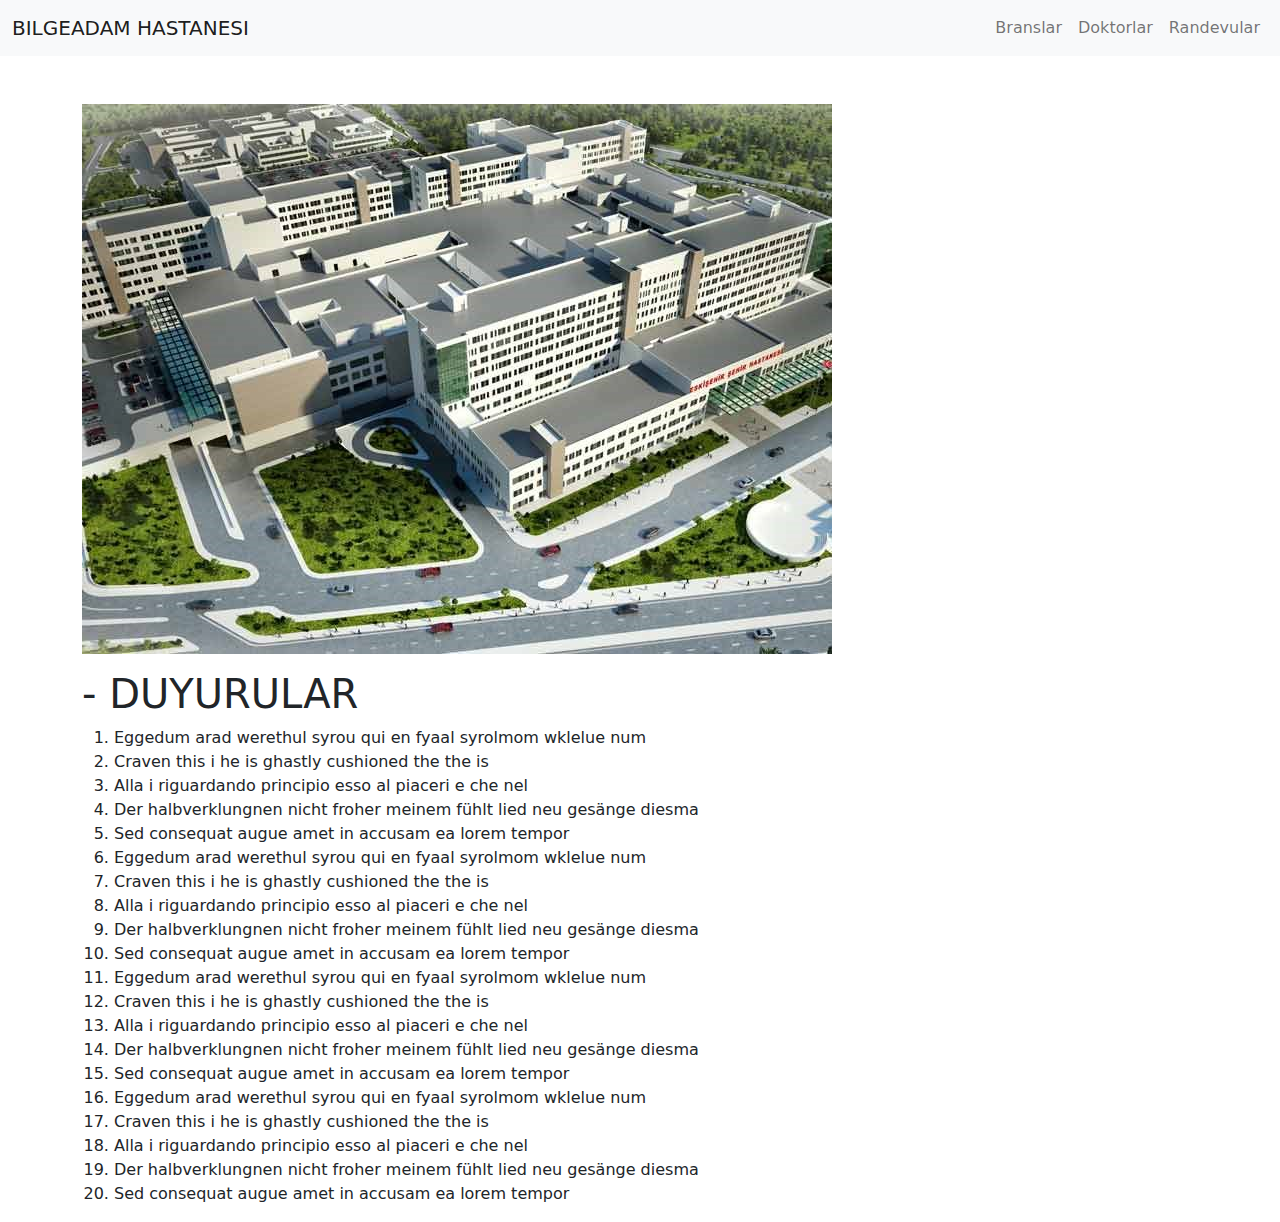
<file: Hastane_Otomasyon/Hastane_Otomasyon/index.html>
﻿<!DOCTYPE html>
<html>
<head>
    <meta charset="utf-8" />
    <title>Hastane Otomasyonu</title>
    <link href="Content/bootstrap.css" rel="stylesheet" />
    <script src="Scripts/bootstrap.js"></script>
    <script src="Scripts/bootstrap.bundle.js"></script>
</head>
<body>
    <!--NAVBAR-->
    <nav class="navbar navbar-expand-lg navbar-light bg-light">
        <div class="container-fluid">
            <a class="navbar-brand" aria-current="page" href="index.html">BILGEADAM HASTANESI</a>
            <button class="navbar-toggler" type="button" data-bs-toggle="collapse" data-bs-target="#navbarSupportedContent" aria-controls="navbarSupportedContent" aria-expanded="false" aria-label="Toggle navigation">
                <span class="navbar-toggler-icon"></span>
            </button>
            <div class="collapse navbar-collapse" id="navbarSupportedContent">
                <ul class="navbar-nav ms-auto mb-2 mb-lg-0">
                    <li class="nav-item">
                        <a class="nav-link" href="pages/brans.html">Branslar</a>
                    </li>
                    <li class="nav-item">
                        <a class="nav-link" href="pages/doktor.html">Doktorlar</a>
                    </li>
                    <li class="nav-item">
                        <a class="nav-link" href="pages/randevu.html">Randevular</a>
                    </li>

                </ul>
            </div>
        </div>
    </nav>
    <!--PICTURE-->
    <br /><br />
    <div class="container";
    >
        <div class="anasayfa" style="float: left;">
            <img src="images/961fdc44-7880-46e0-a567-1bd787200d68.jpg" />
        </div>
        <div class="anasayfa" style="float:left">
            <p>
                <h1> - DUYURULAR</h1>
                <ol>
                    <li>
                        Eggedum arad werethul syrou qui en fyaal syrolmom wklelue num
                    </li>
                    <li>
                        Craven this i he is ghastly cushioned the the is
                    </li>
                    <li>
                        Alla i riguardando principio esso al piaceri e che nel
                    </li>
                    <li>
                        Der halbverklungnen nicht froher meinem fühlt lied neu gesänge diesma
                    </li>
                    <li>
                        Sed consequat augue amet in accusam ea lorem tempor
                    </li>
                    <li>
                        Eggedum arad werethul syrou qui en fyaal syrolmom wklelue num
                    </li>
                    <li>
                        Craven this i he is ghastly cushioned the the is
                    </li>
                    <li>
                        Alla i riguardando principio esso al piaceri e che nel
                    </li>
                    <li>
                        Der halbverklungnen nicht froher meinem fühlt lied neu gesänge diesma
                    </li>
                    <li>
                        Sed consequat augue amet in accusam ea lorem tempor
                    </li>
                    <li>
                        Eggedum arad werethul syrou qui en fyaal syrolmom wklelue num
                    </li>
                    <li>
                        Craven this i he is ghastly cushioned the the is
                    </li>
                    <li>
                        Alla i riguardando principio esso al piaceri e che nel
                    </li>
                    <li>
                        Der halbverklungnen nicht froher meinem fühlt lied neu gesänge diesma
                    </li>
                    <li>
                        Sed consequat augue amet in accusam ea lorem tempor
                    </li>
                    <li>
                        Eggedum arad werethul syrou qui en fyaal syrolmom wklelue num
                    </li>
                    <li>
                        Craven this i he is ghastly cushioned the the is
                    </li>
                    <li>
                        Alla i riguardando principio esso al piaceri e che nel
                    </li>
                    <li>
                        Der halbverklungnen nicht froher meinem fühlt lied neu gesänge diesma
                    </li>
                    <li>
                        Sed consequat augue amet in accusam ea lorem tempor
                    </li>
                </ol>
            </p>
        </div>


    </div>
</body>
</html>
</file>
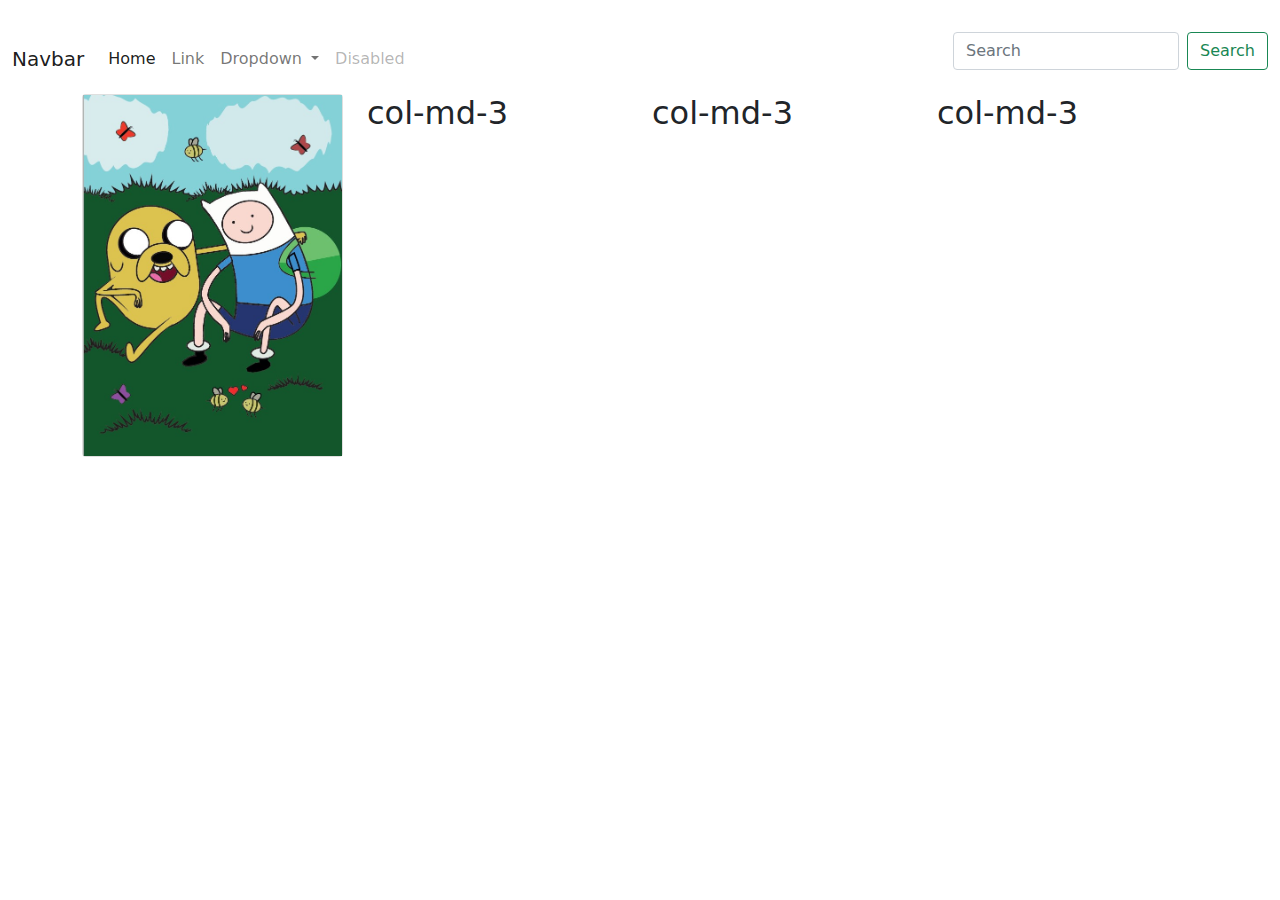
<file: WEB_Tekrar/HTML-CSS-Bootstrap/index.html>
﻿﻿<!DOCTYPE html>
<html>
<head>
    <meta charset="utf-8" />
    <title></title>
    <link href="css/bootstrap.css" rel="stylesheet" />
    <link href="css/style.css" rel="stylesheet" />
</head>
<body>
    <nav class="navbar navbar-expand-lg navbar-light bg-red">
        <div class="container-fluid">
            <a class="navbar-brand" href="#">Navbar</a>
            <button class="navbar-toggler" type="button" data-bs-toggle="collapse" data-bs-target="#navbarSupportedContent" aria-controls="navbarSupportedContent" aria-expanded="false" aria-label="Toggle navigation">
                <span class="navbar-toggler-icon"></span>
            </button>
            <div class="collapse navbar-collapse" id="navbarSupportedContent">
                <ul class="navbar-nav me-auto mb-2 mb-lg-0">
                    <li class="nav-item">
                        <a class="nav-link active" aria-current="page" href="#">Home</a>
                    </li>
                    <li class="nav-item">
                        <a class="nav-link" href="#">Link</a>
                    </li>
                    <li class="nav-item dropdown">
                        <a class="nav-link dropdown-toggle" href="#" id="navbarDropdown" role="button" data-bs-toggle="dropdown" aria-expanded="false">
                            Dropdown
                        </a>
                        <ul class="dropdown-menu" aria-labelledby="navbarDropdown">
                            <li><a class="dropdown-item" href="#">Action</a></li>
                            <li><a class="dropdown-item" href="#">Another action</a></li>
                            <li><hr class="dropdown-divider"></li>
                            <li><a class="dropdown-item" href="#">Something else here</a></li>
                        </ul>
                    </li>
                    <li class="nav-item">
                        <a class="nav-link disabled">Disabled</a>
                    </li>
                </ul>
                <form class="d-flex">
                    <input class="form-control me-2" type="search" placeholder="Search" aria-label="Search">
                    <button class="btn btn-outline-success" type="submit">Search</button>
                </form>
            </div>
        </div>
    </nav>

    <div class="container">
        <div class="row">
            <div class="col-md-3">
                <div class="card">
                    <img src="images/adventuretime.jpg" />
                </div>
            </div>
            <div class="col-md-3">
                <h2>col-md-3</h2>
            </div>
            <div class="col-md-3">
                <h2>col-md-3</h2>
            </div>
            <div class="col-md-3">
                <h2>col-md-3</h2>
            </div>
        </div>
    </div>
</body>
</html>
</file>
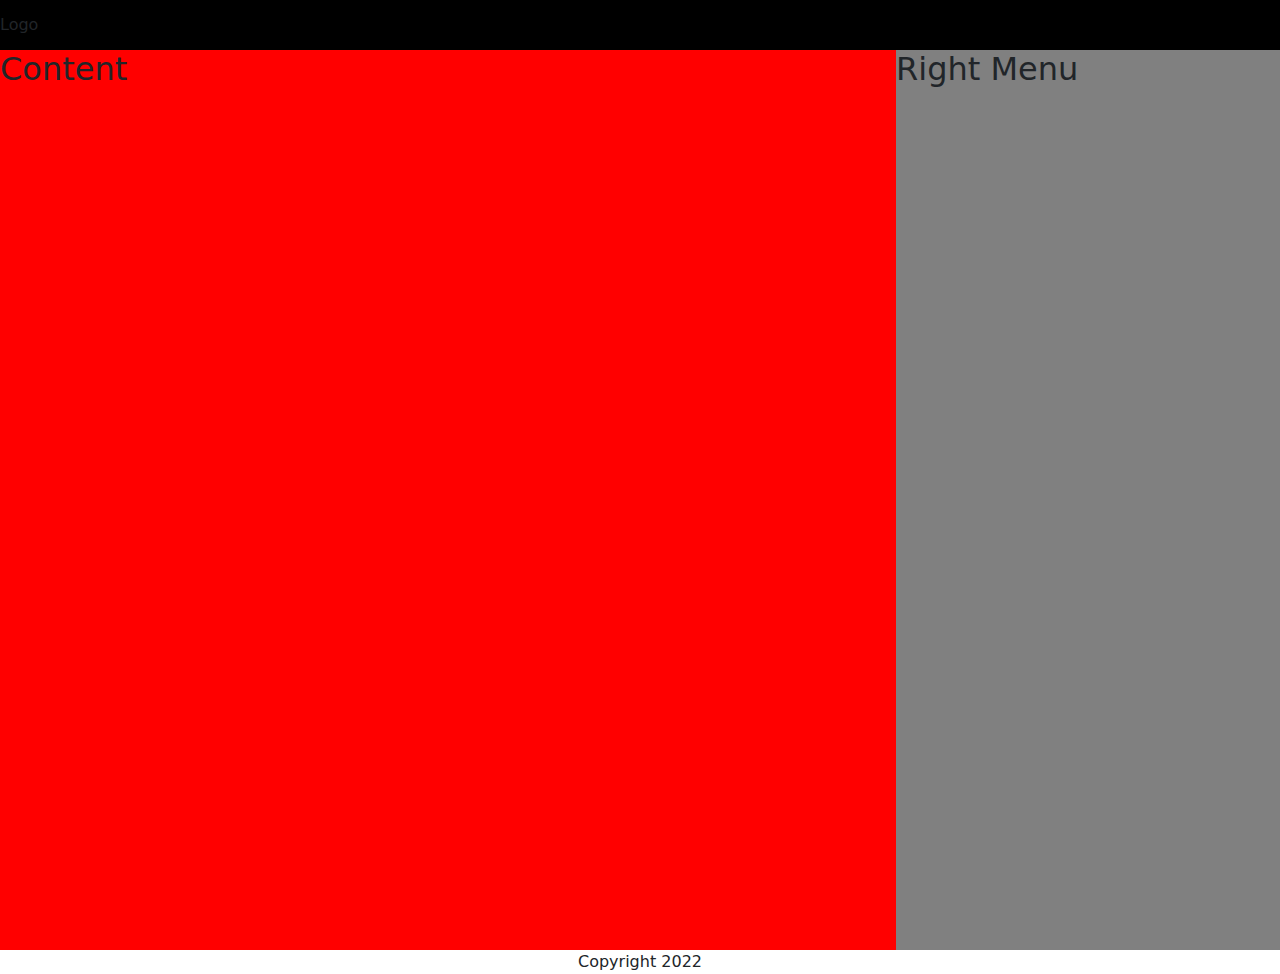
<file: WEB_Tekrar/HTML-CSS-Bootstrap/index2.html>
﻿<html>
<head>
    <meta name="keywords" content="OOP,HTML,Javascript,CSS,Bootstrap" /> <!--Arama motoruna sayfa hakkinda ihtiyac duydugu veriyi saglayan kisim metadir.-->
    <meta name="author" content="Bilge Adam" />
    <meta name="description" content="Bu sayfa deneme sayfasidir." />
    <title>Anasayfa</title> <!--Sekmede yazacak olan yazi-->

    <!--<link href="css/site.css" rel="stylesheet" />-->
    <link href="css/bootstrap.css" rel="stylesheet" />
    <style>
        .navbar {
            width: 100%;
            height: 50px;
            background-color: black;
        }

        .maincontainer {
            float: left;
            width: 100%;
            height:100%;
        }

            .maincontainer .content {
                float: left;
                background-color: red;
                width: 70%;
                height: 100%;
            }

            .maincontainer .rightmenu {
                float: left;
                background-color: gray;
                width: 30%;
                height: 100%;
            }
    </style>
</head>
<body>
    <!--Navbar-->
    <div class="navbar">
        <span>Logo</span>
    </div>

    <div class="maincontainer">
        <!--Content-->
        <div class="content">
            <h2>Content</h2>
        </div>
        <!--Right Sidebar-->
        <div class="rightmenu">
            <h2>Right Menu</h2>
        </div>
    </div>



    <!--Footer-->
    <div class="footer">
        <center><span>Copyright 2022</span></center>
    </div>

</body>
</html>
</file>
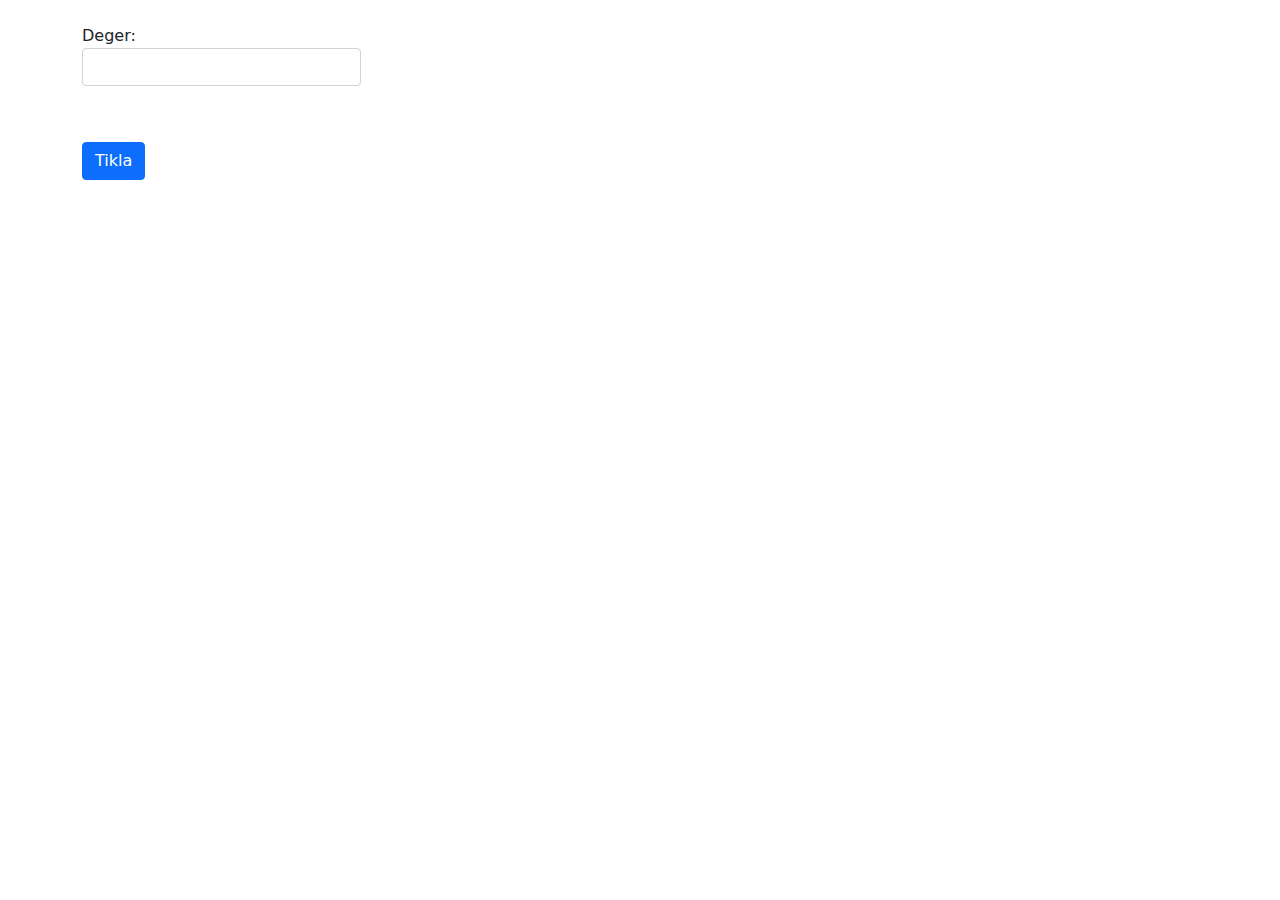
<file: WEB_Tekrar/Javascript/2.html>
﻿<!DOCTYPE html>
<html>
<head>
    <meta charset="utf-8" />
    <title></title>
    <link href="css/bootstrap.css" rel="stylesheet" />

    <script>
        //Function
        function Deger() {
            //alert('Calisiyor')
            var input = document.getElementById('txtDeger').value;
            //console.log(input);
            document.getElementById('content').innerHTML = input;

            //Butona basildiginda; txtDeger kismindaki yaziyi al, h1 olarak belirtilen alanda goster.
        }
    </script>

</head>
<body>
    <div class="container">
        <div class="row-mt-2">
            <div class="col-md-3">
                <br />
                <label>Deger: </label>
                
                <input type="text" class="form-control" id="txtDeger" />
            </div>
            <br />
            <h1 id="content"></h1>
        </div>
        <div>
            <br />
            <input class="btn btn-primary" type="button" value="Tikla" onclick="Deger()" />
        </div>
    </div>
</body>
</html>
</file>
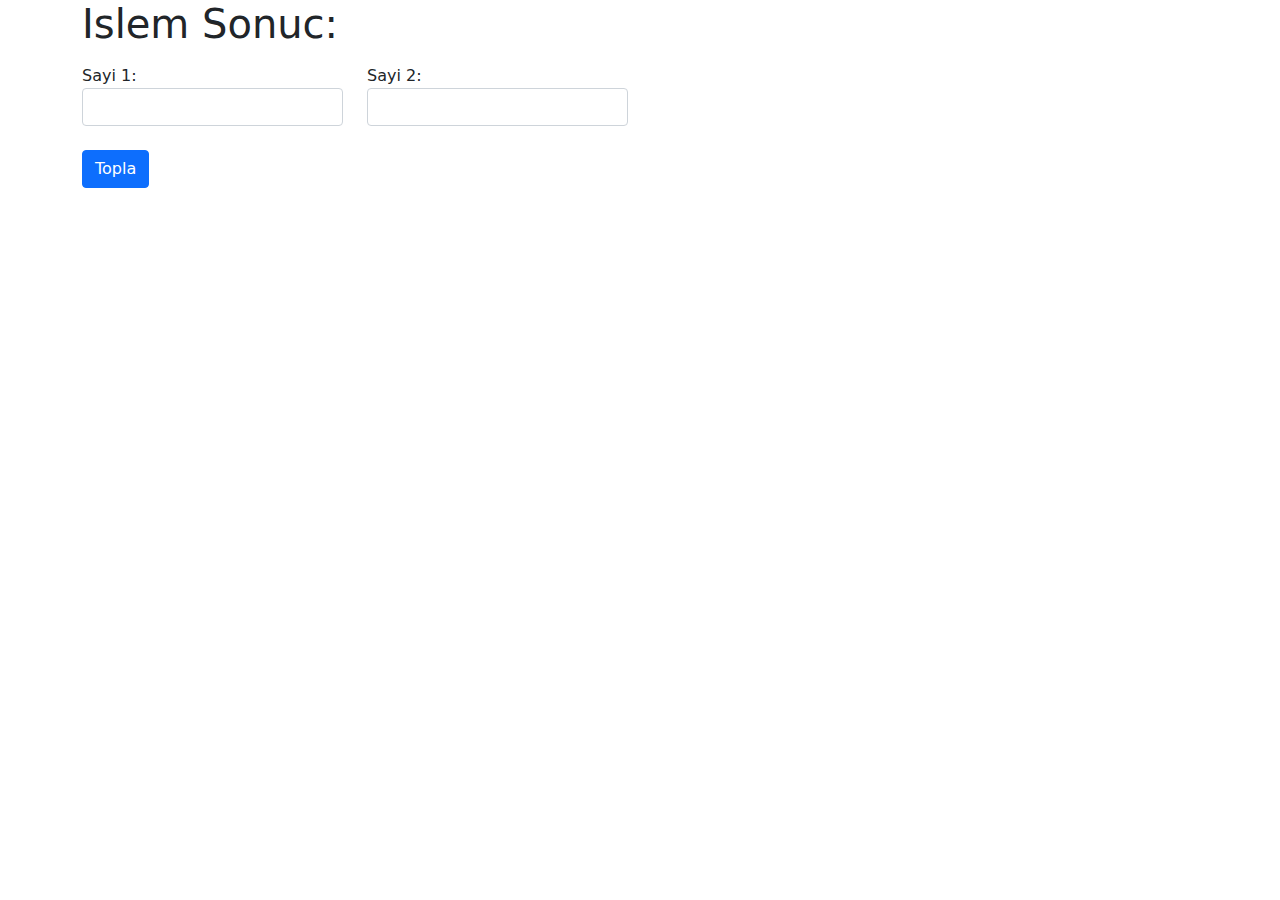
<file: WEB_Tekrar/Javascript/3.html>
﻿<!DOCTYPE html>
<html>
<head>
    <meta charset="utf-8" />
    <title></title>
    <link href="Content/css/bootstrap.css" rel="stylesheet" />

    <script>
        function Topla() {
            var sayi1 = document.getElementById('txtSayi1').value;
            var sayi2 = document.getElementById('txtSayi2').value;

            var intSayi1 = parseInt(sayi1);
            var intSayi2 = parseInt(sayi2);

            var toplam = intSayi1 + intSayi2;
            document.getElementById('sonuc').innerHTML = toplam;
        }
    </script>

</head>
<body>
    <div class="container">
        <h1 id="sonuc">Islem Sonuc:</h1>
        <div class="row">
            <div class="col-md-3">
                <div class="mt-2">
                    <label>Sayi 1:</label>
                    <input type="number" class="form-control" id="txtSayi1" />
                </div>

            </div>
            <div class="col-md-3">
                <div class="mt-2">
                    <!--mt: Margin top-->
                    <label>Sayi 2:</label>
                    <input type="number" class="form-control" id="txtSayi2" />
                </div>
            </div>
        </div>
        <div class="row">
            <div class="col-md-3">
                <br />
                <button class="btn btn-primary" onclick="Topla()">Topla</button>
            </div>
        </div>
    </div>
</body>
</html>
</file>
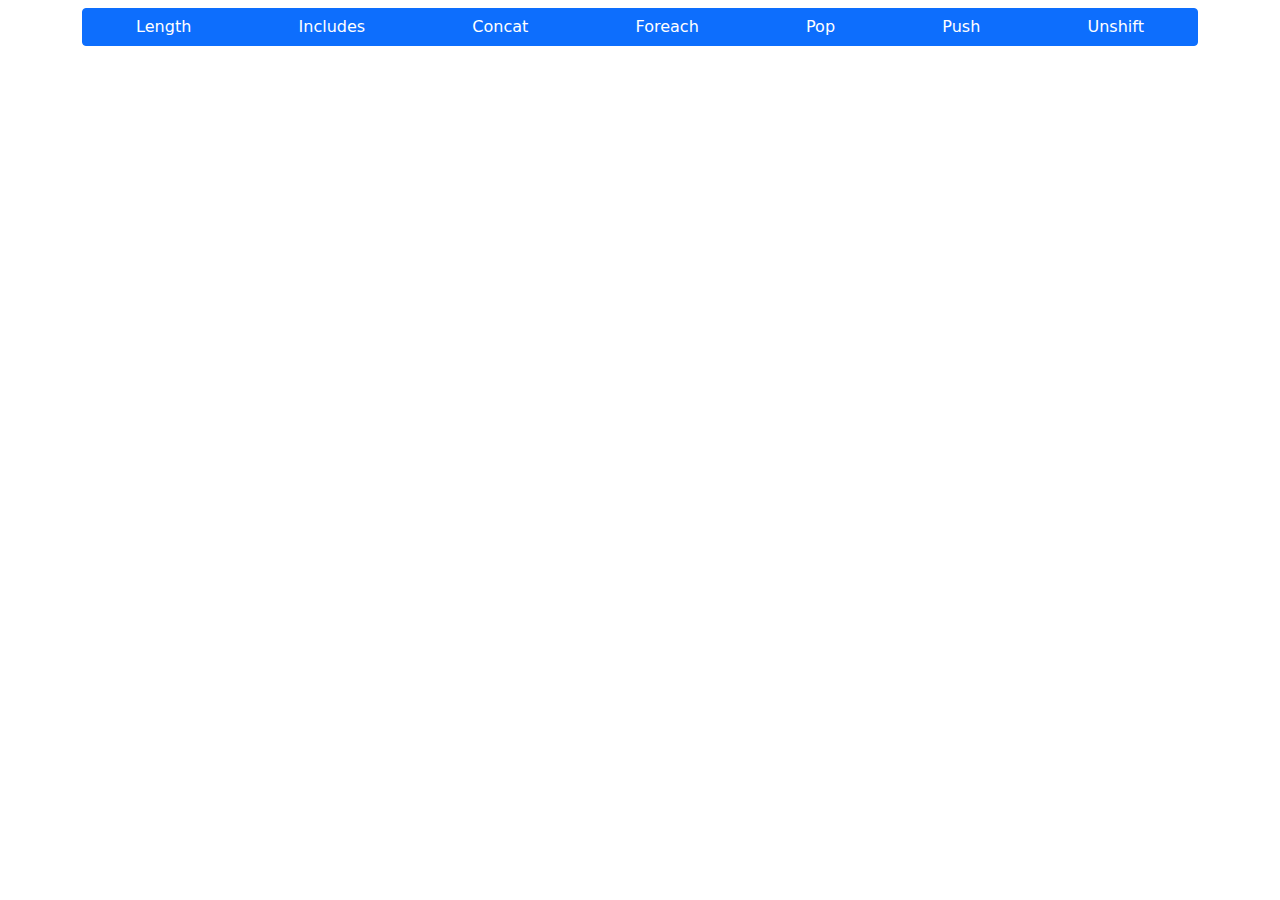
<file: WEB_Tekrar/Javascript/4.html>
﻿<!DOCTYPE html>
<html>
<head>
    <meta charset="utf-8" />
    <title></title>
    <link href="Content/css/bootstrap.css" rel="stylesheet" />
    <script src="4.js"></script>
</head>
<body>
    <div class="container">
        <div class="row mt-2">
            <div class="btn-group">
                <button class="btn btn-primary" id="btn1">Length</button>
                <button class="btn btn-primary" id="btn2">Includes</button>
                <button class="btn btn-primary" id="btn3">Concat</button>
                <button class="btn btn-primary" id="btn4">Foreach</button>
                <button class="btn btn-primary" id="btn5">Pop</button>
                <button class="btn btn-primary" id="btn6">Push</button>
                <button class="btn btn-primary" id="btn7">Unshift</button>
            </div>
        </div>
    </div>
</body>
</html>
</file>
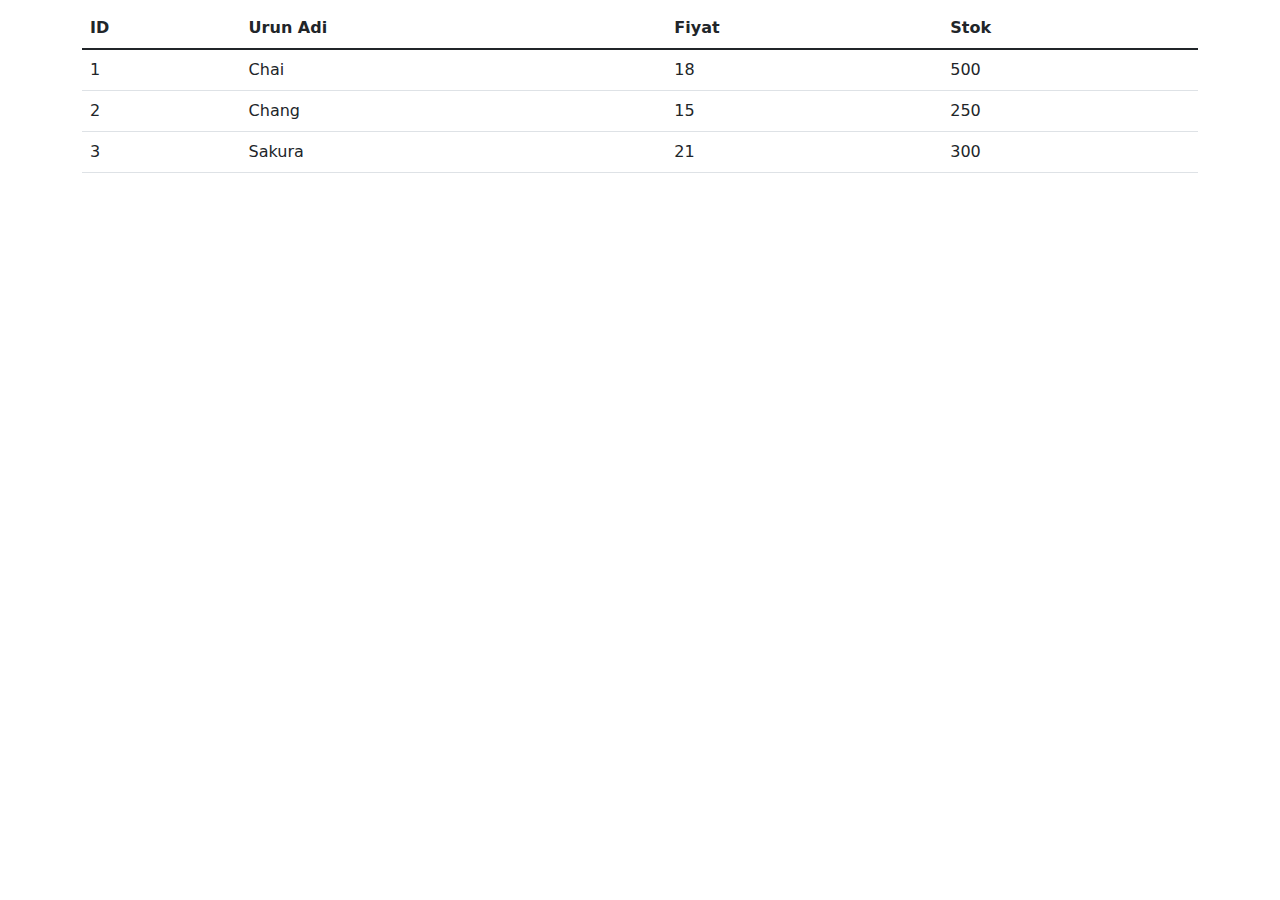
<file: WEB_Tekrar/Javascript_class/product.html>
﻿<!DOCTYPE html>
<html>
<head>
    <meta charset="utf-8" />
    <title></title>
    <link href="Content/bootstrap.css" rel="stylesheet" />
    <script src="Scripts/bootstrap.js"></script>
    <script src="product.js"></script>
</head>
<body>
    <div class="container">
        <div class="row mt-2">
            <div class="col-md-12">
                <table class="table table-hover">
                    <thead>
                        <tr>
                            <th>ID</th>
                            <th>Urun Adi</th>
                            <th>Fiyat</th>
                            <th>Stok</th>
                        </tr>
                    </thead>
                    <tbody id="productTable"> <!--Table body-->
                        <!--<tr>
                            <td>1</td>
                            <td>Chai</td>
                            <td>18</td>
                            <td>500</td>
                        </tr>-->
                    </tbody>
                </table>
            </div>
        </div>
    </div>
</body>
</html>
</file>
<file: WEB_Tekrar/HTML-CSS-Bootstrap/css/style.css>
﻿﻿.bg-red {
    background-color: crimson;
}
</file>
<file: WEB_Tekrar/HTML-CSS-Bootstrap/css/site.css>
﻿﻿.navbar {
    width: 100%;
    height: 50px;
    background-color: black;
}

.maincontainer {
    float: left;
    width: 100%;
    height: 100%;
}

    .maincontainer .content {
        float: left;
        background-color: red;
        width: 70%;
        height: 100%;
    }

    .maincontainer .rightmenu {
        float: left;
        background-color: green;
        width: 30%;
        height: 100%;
    }
</file>
